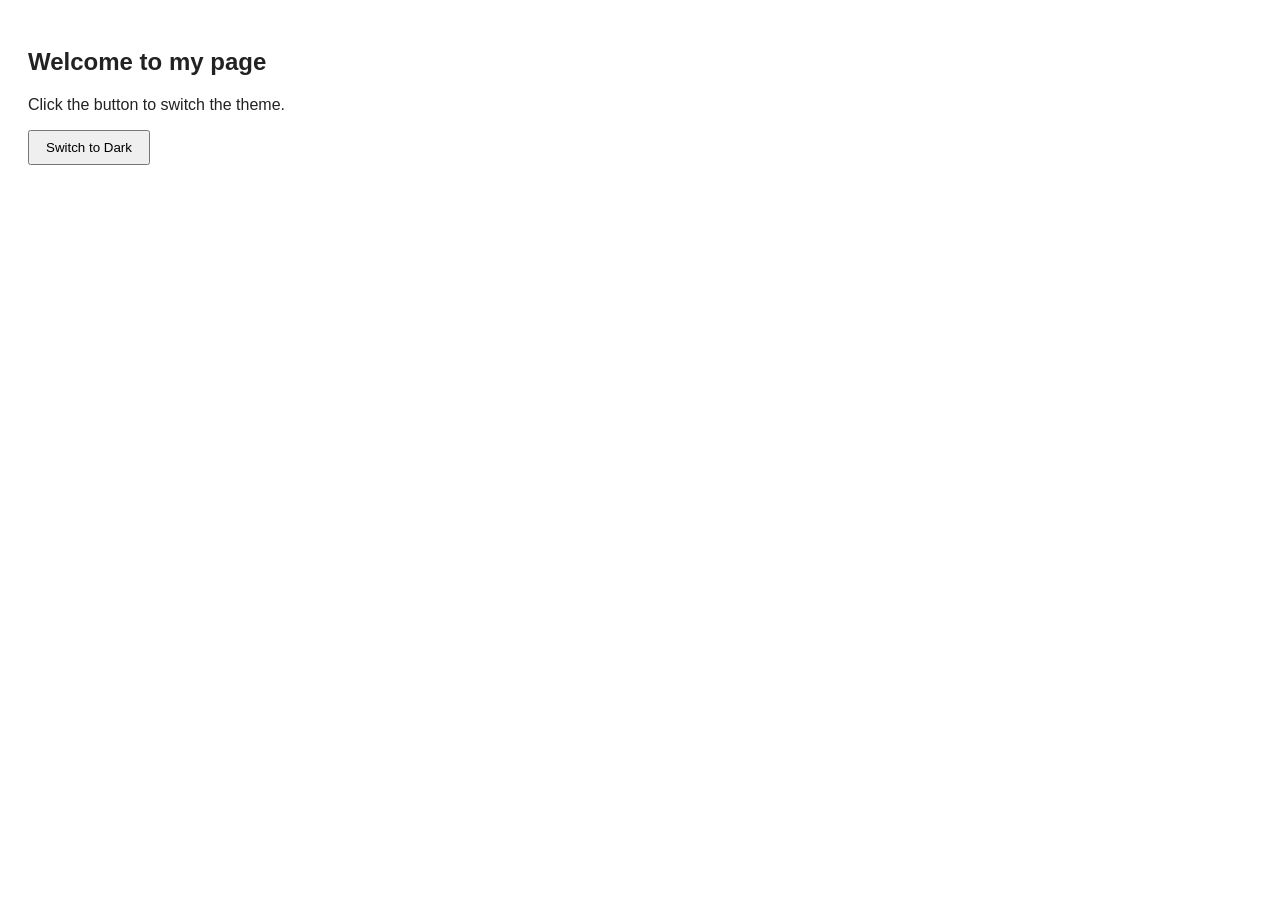
<file: Web Dev/Q1/index.html>
<!DOCTYPE html>
<html lang="en">
<head>
    <meta charset="UTF-8">
    <meta name="viewport" content="width=device-width, initial-scale=1.0">
    <title>Q</title>
    <link rel="stylesheet" href="style.css">
</head>
<body>
    <h2>Welcome to my page</h2>
<p>Click the button to switch the theme.</p>
<button id="theme-btn">Switch to Dark</button>
    <script src="script.js"></script>
</body>
</html>
</file>
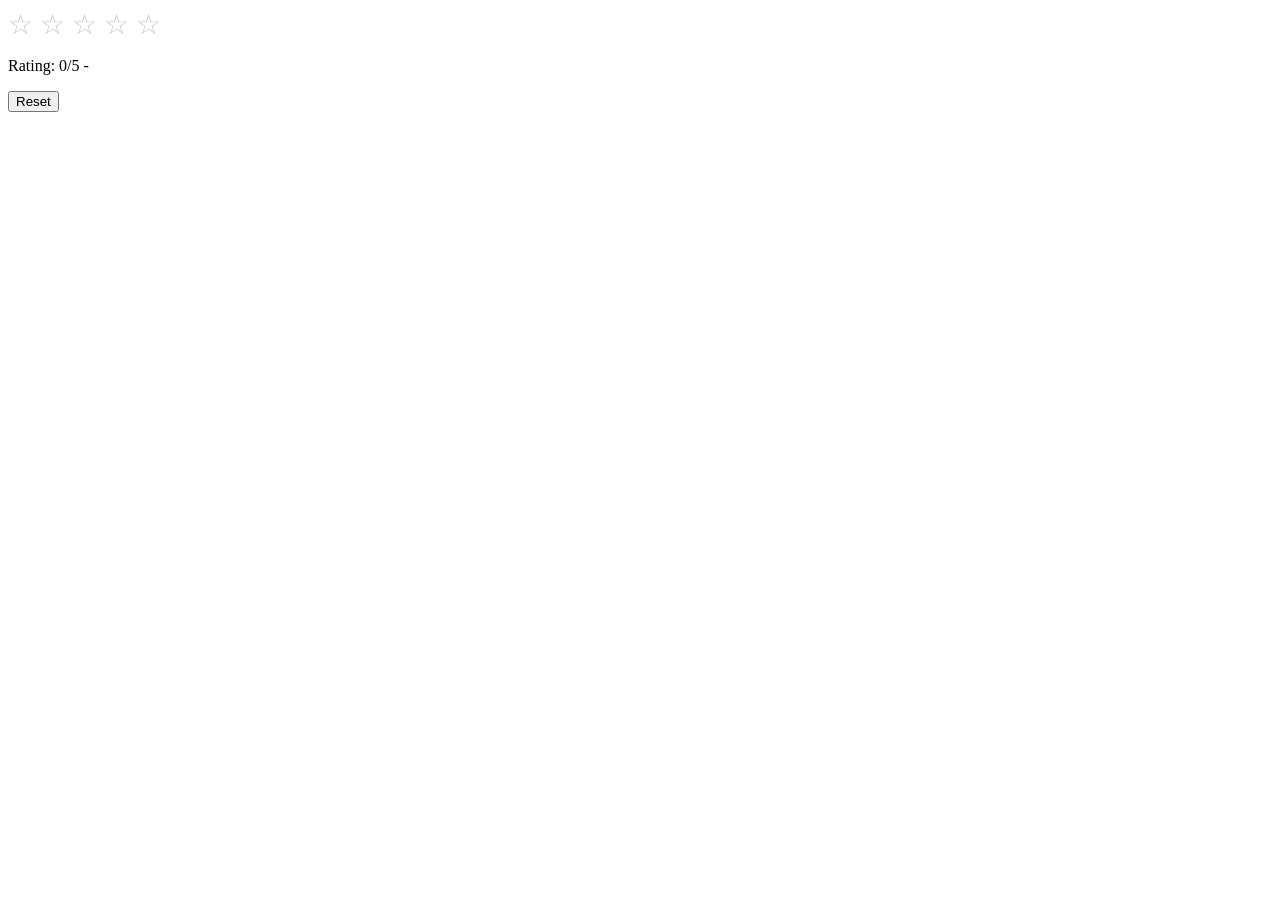
<file: Web Dev/Q10/index.html>
<!DOCTYPE html>
<html lang="en">

<head>
    <meta charset="UTF-8">
    <meta name="viewport" content="width=device-width, initial-scale=1.0">
    <title>Q</title>
    <link rel="stylesheet" href="style.css">
</head>

<body>
    <div id="stars">
        <span class="star" data-value="1">&#9734;</span>
        <span class="star" data-value="2">&#9734;</span>
        <span class="star" data-value="3">&#9734;</span>
        <span class="star" data-value="4">&#9734;</span>
        <span class="star" data-value="5">&#9734;</span>
    </div>
    <p>Rating: <span id="rating-value">0</span>/5 - <span id="rating-text"></span></p>
    <button id="reset-btn">Reset</button>
    <script src="script.js"></script>
</body>

</html>
</file>
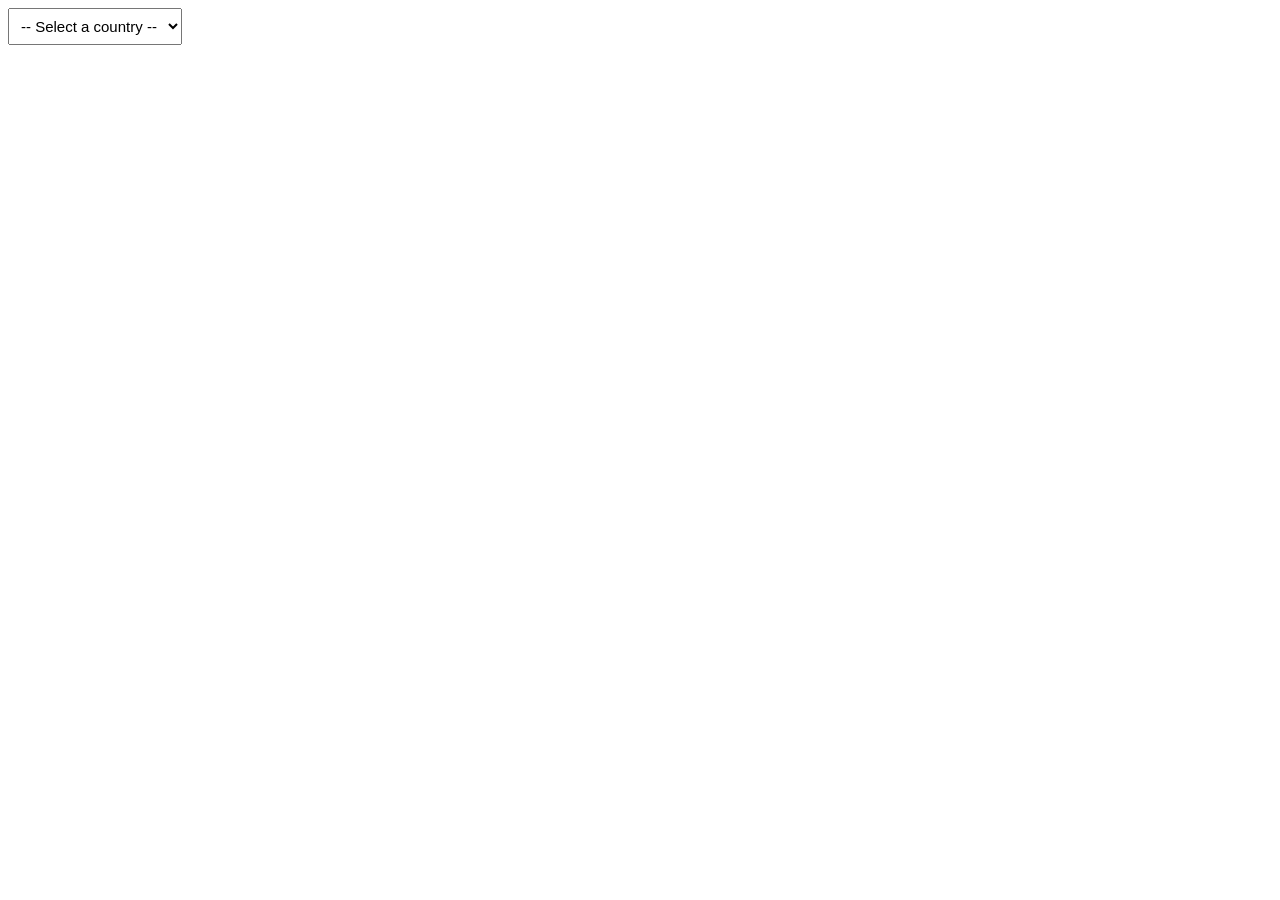
<file: Web Dev/Q2/index.html>
<!DOCTYPE html>
<html lang="en">

<head>
    <meta charset="UTF-8">
    <meta name="viewport" content="width=device-width, initial-scale=1.0">
    <title>Q</title>
    <link rel="stylesheet" href="style.css">
</head>

<body>
    <select id="country-select">
        <option value="">-- Select a country --</option>
        <option value="india">India</option>
        <option value="japan">Japan</option>
        <option value="brazil">Brazil</option>
    </select>
    <div id="country-info"></div>
    <script src="script.js"></script>
</body>

</html>
</file>
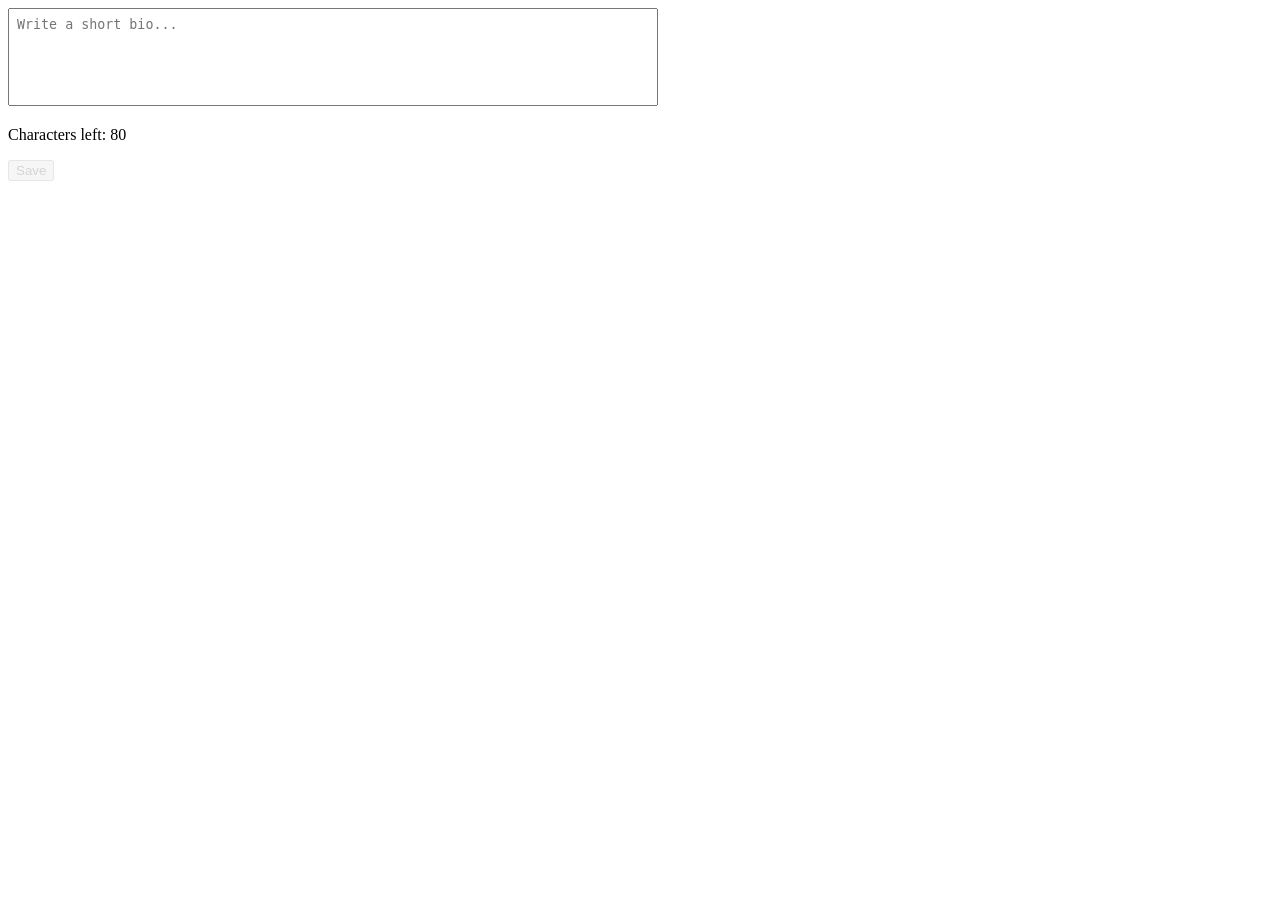
<file: Web Dev/Q3/index.html>
<!DOCTYPE html>
<html lang="en">

<head>
    <meta charset="UTF-8">
    <meta name="viewport" content="width=device-width, initial-scale=1.0">
    <title>Q</title>
    <link rel="stylesheet" href="style.css">
</head>

<body>
    <textarea id="bio" maxlength="80" placeholder="Write a short bio..."></textarea>
    <p>Characters left: <span id="left">80</span></p>
    <button id="save-btn" disabled>Save</button>    
    <script src="script.js"></script>
</body>

</html>
</file>
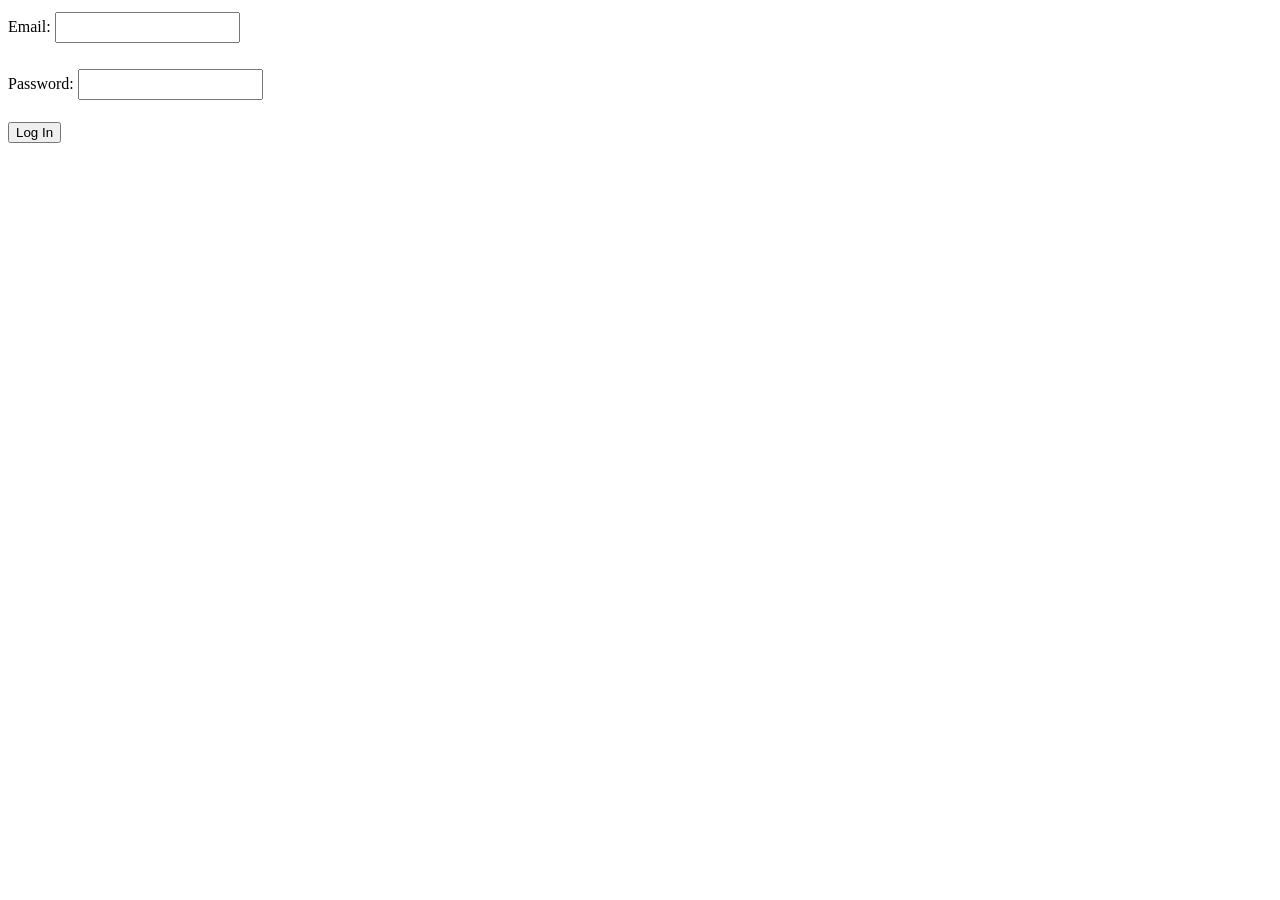
<file: Web Dev/Q5/index.html>
<!DOCTYPE html>
<html lang="en">

<head>
    <meta charset="UTF-8">
    <meta name="viewport" content="width=device-width, initial-scale=1.0">
    <title>Q</title>
    <link rel="stylesheet" href="style.css">
</head>

<body>
    <form id="login-form">
        <label>Email: <input type="text" id="email"></label><br><br>
        <label>Password: <input type="password" id="password"></label><br><br>
        <p id="msg" class="hidden"></p>
        <button type="submit">Log In</button>
    </form>
    <script src="script.js"></script>
</body>

</html>
</file>
<file: Web Dev/Q1/style.css>
body {
    font-family: Arial, sans-serif;
    padding: 20px;
    background: #ffffff;
    color: #222;
}

body.dark {
    background: #1e1e2e;
    color: #f5f5f5;
}

button {
    padding: 8px 16px;
    cursor: pointer;
}
</file>
<file: Web Dev/Q10/style.css>
#stars {
    font-size: 28px;
    cursor: pointer;
}

.star {
    color: #ccc;
}

.star.filled {
    color: gold;
}
</file>
<file: Web Dev/Q2/style.css>
select {
    padding: 8px;
    font-size: 15px;
}

#country-info {
    margin-top: 12px;
    font-size: 15px;
}
</file>
<file: Web Dev/Q3/style.css>
textarea {
    width: 50%;
    height: 80px;
    padding: 8px;
    resize: none;
}

#left.warning {
    color: #d97706;
    font-weight: bold;
}

#left.empty {
    color: #c0392b;
    font-weight: bold;
}

button:disabled {
    opacity: 0.5;
    cursor: not-allowed;
}
</file>
<file: Web Dev/Q5/style.css>
.hidden {
    display: none;
}

#msg.error {
    color: #c0392b;
    font-size: 14px;
}

#msg.success {
    color: #1e8449;
    font-size: 14px;
}

input {
    padding: 6px;
    margin: 4px 0;
}
</file>
